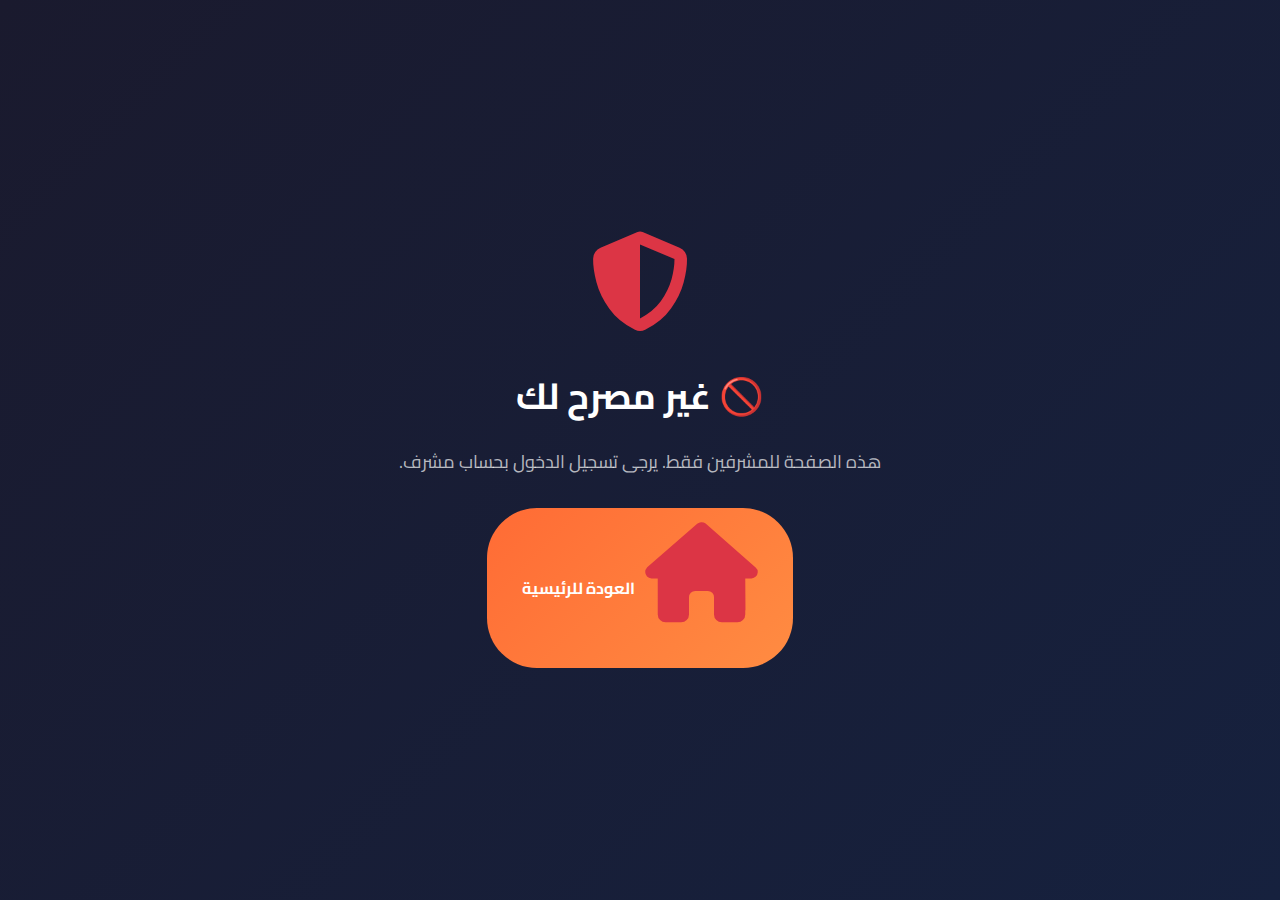
<file: admin.html>
<!DOCTYPE html>
<html lang="ar" dir="rtl">
<head>
    <meta charset="UTF-8">
    <meta name="viewport" content="width=device-width, initial-scale=1.0">
    <title>لوحة التحكم | الشيف الذهبي</title>
    <link rel="stylesheet" href="https://cdnjs.cloudflare.com/ajax/libs/font-awesome/6.4.0/css/all.min.css">
    <style>
        @import url('https://fonts.googleapis.com/css2?family=Cairo:wght@400;600;700;800;900&display=swap');
        
        * { margin: 0; padding: 0; box-sizing: border-box; }
        
        :root {
            --primary: #ff6b35;
            --primary-dark: #e55a2b;
            --secondary: #ff8c42;
            --success: #28a745;
            --danger: #dc3545;
            --warning: #ffc107;
            --info: #17a2b8;
            --dark: #1a1a2e;
            --gray: #6c757d;
            --light: #f8f9fa;
            --white: #ffffff;
            --gradient: linear-gradient(135deg, var(--primary), var(--secondary));
        }
        
        body {
            font-family: 'Cairo', sans-serif;
            background: var(--light);
            min-height: 100vh;
        }
        
        /* Access Denied */
        .access-denied {
            min-height: 100vh;
            display: flex;
            align-items: center;
            justify-content: center;
            background: linear-gradient(135deg, var(--dark), #16213e);
            color: var(--white);
            text-align: center;
            padding: 20px;
        }
        
        .access-denied i {
            font-size: 100px;
            color: var(--danger);
            margin-bottom: 30px;
            display: block;
        }
        
        .access-denied h1 {
            font-size: 36px;
            margin-bottom: 15px;
        }
        
        .access-denied p {
            color: rgba(255,255,255,0.7);
            font-size: 18px;
            margin-bottom: 30px;
        }
        
        .access-denied a {
            display: inline-flex;
            align-items: center;
            gap: 10px;
            background: var(--gradient);
            color: var(--white);
            padding: 15px 35px;
            border-radius: 50px;
            text-decoration: none;
            font-weight: 700;
            transition: all 0.3s;
        }
        
        .access-denied a:hover {
            transform: translateY(-3px);
            box-shadow: 0 10px 30px rgba(255,107,53,0.4);
        }
        
        /* Main Admin Panel */
        .admin-panel { display: none; }
        .admin-panel.visible { display: block; }
        
        /* Buttons */
        .btn {
            display: inline-flex;
            align-items: center;
            justify-content: center;
            gap: 8px;
            padding: 12px 24px;
            border: none;
            border-radius: 12px;
            font-family: inherit;
            font-size: 14px;
            font-weight: 700;
            cursor: pointer;
            transition: all 0.3s;
        }
        
        .btn:hover { transform: translateY(-2px); }
        .btn:active { transform: scale(0.98); }
        
        .btn-primary { background: var(--gradient); color: var(--white); }
        .btn-success { background: linear-gradient(135deg, var(--success), #20c997); color: var(--white); }
        .btn-danger { background: linear-gradient(135deg, var(--danger), #c82333); color: var(--white); }
        .btn-info { background: linear-gradient(135deg, var(--info), #138496); color: var(--white); }
        .btn-warning { background: linear-gradient(135deg, var(--warning), #e0a800); color: var(--dark); }
        .btn-outline { background: var(--white); color: var(--dark); border: 2px solid #e0e0e0; }
        .btn-outline:hover { border-color: var(--primary); color: var(--primary); }
        .btn-sm { padding: 8px 16px; font-size: 13px; }
        .btn-block { width: 100%; }
        
        /* Layout */
        .app { display: flex; min-height: 100vh; }
        
        /* Sidebar */
        .sidebar {
            width: 280px;
            background: linear-gradient(180deg, var(--dark), #16213e);
            color: var(--white);
            position: fixed;
            height: 100vh;
            display: flex;
            flex-direction: column;
            z-index: 100;
            transition: transform 0.3s;
        }
        
        .sidebar-header {
            padding: 25px 20px;
            border-bottom: 1px solid rgba(255,255,255,0.1);
            display: flex;
            align-items: center;
            gap: 15px;
        }
        
        .sidebar-logo {
            width: 55px;
            height: 55px;
            background: var(--gradient);
            border-radius: 50%;
            display: flex;
            align-items: center;
            justify-content: center;
            font-size: 24px;
        }
        
        .sidebar-header h1 { font-size: 20px; font-weight: 800; }
        .sidebar-header small { color: rgba(255,255,255,0.5); font-size: 12px; display: block; }
        
        .sidebar-nav { flex: 1; padding: 20px 15px; overflow-y: auto; }
        
        .nav-label {
            font-size: 11px;
            color: rgba(255,255,255,0.4);
            text-transform: uppercase;
            letter-spacing: 1px;
            margin: 20px 10px 10px;
        }
        
        .nav-item {
            display: flex;
            align-items: center;
            gap: 12px;
            padding: 14px 18px;
            border-radius: 12px;
            color: rgba(255,255,255,0.7);
            text-decoration: none;
            font-weight: 600;
            font-size: 15px;
            transition: all 0.3s;
            cursor: pointer;
            border: none;
            background: none;
            width: 100%;
            font-family: inherit;
            margin-bottom: 5px;
        }
        
        .nav-item:hover { background: rgba(255,255,255,0.1); color: var(--white); }
        .nav-item.active { background: var(--gradient); color: var(--white); }
        .nav-item i { width: 22px; font-size: 18px; }
        
        .nav-item .badge {
            margin-right: auto;
            background: var(--danger);
            color: var(--white);
            padding: 3px 10px;
            border-radius: 20px;
            font-size: 12px;
            font-weight: 700;
            animation: pulse 2s infinite;
        }
        
        @keyframes pulse {
            0%, 100% { transform: scale(1); }
            50% { transform: scale(1.1); }
        }
        
        .sidebar-footer {
            padding: 20px;
            border-top: 1px solid rgba(255,255,255,0.1);
        }
        
        .user-card {
            display: flex;
            align-items: center;
            gap: 12px;
            padding: 15px;
            background: rgba(255,255,255,0.05);
            border-radius: 12px;
            margin-bottom: 15px;
        }
        
        .user-avatar {
            width: 45px;
            height: 45px;
            background: var(--gradient);
            border-radius: 50%;
            display: flex;
            align-items: center;
            justify-content: center;
            font-size: 18px;
        }
        
        .user-info span { display: block; font-size: 14px; font-weight: 700; }
        .user-info small { color: rgba(255,255,255,0.5); font-size: 12px; }
        
        .sidebar-footer a, .sidebar-footer button {
            display: flex;
            align-items: center;
            gap: 10px;
            padding: 12px;
            border-radius: 10px;
            color: rgba(255,255,255,0.6);
            text-decoration: none;
            font-weight: 600;
            cursor: pointer;
            border: none;
            background: none;
            width: 100%;
            font-family: inherit;
            font-size: 14px;
            margin-bottom: 5px;
            transition: all 0.3s;
        }
        
        .sidebar-footer a:hover { color: var(--primary); background: rgba(255,255,255,0.05); }
        .sidebar-footer button:hover { color: var(--danger); background: rgba(255,255,255,0.05); }
        
        /* Main */
        .main { flex: 1; margin-right: 280px; }
        
        /* Header */
        .header {
            background: var(--white);
            padding: 20px 30px;
            display: flex;
            justify-content: space-between;
            align-items: center;
            box-shadow: 0 2px 20px rgba(0,0,0,0.05);
            position: sticky;
            top: 0;
            z-index: 50;
        }
        
        .header-title h2 { font-size: 24px; color: var(--dark); font-weight: 800; }
        .header-title p { color: var(--gray); font-size: 14px; }
        
        .header-actions { display: flex; align-items: center; gap: 15px; }
        
        .notif-btn {
            position: relative;
            width: 50px;
            height: 50px;
            background: var(--light);
            border: none;
            border-radius: 50%;
            font-size: 20px;
            color: var(--gray);
            cursor: pointer;
            transition: all 0.3s;
        }
        
        .notif-btn:hover { background: #e0e0e0; color: var(--primary); }
        .notif-btn.has-notif { animation: shake 0.5s ease infinite; }
        
        @keyframes shake {
            0%, 100% { transform: rotate(0); }
            25% { transform: rotate(-15deg); }
            75% { transform: rotate(15deg); }
        }
        
        .notif-badge {
            position: absolute;
            top: -3px;
            right: -3px;
            min-width: 24px;
            height: 24px;
            background: var(--danger);
            color: var(--white);
            font-size: 12px;
            font-weight: 700;
            border-radius: 50%;
            display: flex;
            align-items: center;
            justify-content: center;
        }
        
        .mobile-toggle {
            display: none;
            width: 50px;
            height: 50px;
            background: var(--light);
            border: none;
            border-radius: 50%;
            font-size: 22px;
            cursor: pointer;
        }
        
        /* Content */
        .content { padding: 30px; }
        
        /* Sections */
        .section { display: none; animation: fadeIn 0.4s ease; }
        .section.active { display: block; }
        
        @keyframes fadeIn {
            from { opacity: 0; transform: translateY(15px); }
            to { opacity: 1; transform: translateY(0); }
        }
        
        /* Stats */
        .stats-grid {
            display: grid;
            grid-template-columns: repeat(auto-fit, minmax(240px, 1fr));
            gap: 25px;
            margin-bottom: 30px;
        }
        
        .stat-card {
            background: var(--white);
            padding: 25px;
            border-radius: 20px;
            box-shadow: 0 5px 25px rgba(0,0,0,0.05);
            display: flex;
            align-items: center;
            gap: 20px;
            transition: all 0.3s;
        }
        
        .stat-card:hover { transform: translateY(-5px); box-shadow: 0 15px 40px rgba(0,0,0,0.1); }
        
        .stat-icon {
            width: 70px;
            height: 70px;
            border-radius: 20px;
            display: flex;
            align-items: center;
            justify-content: center;
            font-size: 28px;
        }
        
        .stat-icon.orange { background: linear-gradient(135deg, #fff5f0, #ffe0d0); color: var(--primary); }
        .stat-icon.green { background: linear-gradient(135deg, #e8f5e9, #c8e6c9); color: var(--success); }
        .stat-icon.blue { background: linear-gradient(135deg, #e3f2fd, #bbdefb); color: var(--info); }
        .stat-icon.purple { background: linear-gradient(135deg, #f3e5f5, #e1bee7); color: #8e24aa; }
        .stat-icon.yellow { background: linear-gradient(135deg, #fffde7, #fff9c4); color: #f9a825; }
        .stat-icon.red { background: linear-gradient(135deg, #ffebee, #ffcdd2); color: var(--danger); }
        
        .stat-info h3 { font-size: 32px; font-weight: 900; color: var(--dark); }
        .stat-info p { color: var(--gray); font-size: 14px; }
        
        /* Card */
        .card {
            background: var(--white);
            border-radius: 20px;
            box-shadow: 0 5px 25px rgba(0,0,0,0.05);
            overflow: hidden;
            margin-bottom: 25px;
        }
        
        .card-header {
            padding: 20px 25px;
            border-bottom: 2px solid var(--light);
            display: flex;
            justify-content: space-between;
            align-items: center;
            flex-wrap: wrap;
            gap: 15px;
        }
        
        .card-header h3 {
            font-size: 18px;
            font-weight: 800;
            display: flex;
            align-items: center;
            gap: 12px;
        }
        
        .card-header h3 i { color: var(--primary); }
        .card-body { padding: 25px; }
        .card-filters { display: flex; gap: 12px; flex-wrap: wrap; }
        
        /* Form */
        .form-group { margin-bottom: 20px; }
        .form-group label { display: block; font-weight: 700; margin-bottom: 10px; color: var(--dark); font-size: 14px; }
        
        .form-input, .form-select {
            width: 100%;
            padding: 14px 18px;
            border: 2px solid #e0e0e0;
            border-radius: 12px;
            font-family: inherit;
            font-size: 15px;
            transition: all 0.3s;
        }
        
        .form-input:focus, .form-select:focus {
            outline: none;
            border-color: var(--primary);
            box-shadow: 0 0 0 5px rgba(255,107,53,0.1);
        }
        
        /* Order Card */
        .order-card {
            display: flex;
            align-items: center;
            justify-content: space-between;
            padding: 20px;
            background: var(--light);
            border-radius: 16px;
            margin-bottom: 15px;
            cursor: pointer;
            transition: all 0.3s;
            border-right: 5px solid transparent;
        }
        
        .order-card:hover { transform: translateX(-5px); box-shadow: 0 5px 20px rgba(0,0,0,0.08); }
        .order-card.new { border-right-color: var(--warning); background: #fffbf0; }
        
        .order-info h4 { font-size: 17px; color: var(--dark); margin-bottom: 5px; display: flex; align-items: center; gap: 8px; }
        .order-info p { font-size: 13px; color: var(--gray); }
        .order-meta { text-align: left; }
        .order-meta .price { font-size: 20px; font-weight: 900; color: var(--primary); }
        
        /* Status */
        .status {
            display: inline-block;
            padding: 6px 16px;
            border-radius: 20px;
            font-size: 13px;
            font-weight: 700;
        }
        
        .status-جديد { background: #fff3cd; color: #856404; }
        .status-قيد_التحضير { background: #cce5ff; color: #004085; }
        .status-جاهز { background: #d4edda; color: #155724; }
        .status-تم_التوصيل { background: #e2e3e5; color: #383d41; }
        .status-ملغي { background: #f8d7da; color: #721c24; }
        
        /* Table */
        .table-wrap { overflow-x: auto; }
        table { width: 100%; border-collapse: collapse; }
        
        th {
            text-align: right;
            padding: 16px;
            background: var(--light);
            color: var(--gray);
            font-weight: 700;
            font-size: 13px;
        }
        
        td { padding: 16px; border-bottom: 1px solid #f0f0f0; font-size: 14px; }
        tr:hover td { background: #fafafa; }
        
        .table-actions { display: flex; gap: 8px; }
        
        .table-actions button {
            width: 40px;
            height: 40px;
            border: none;
            border-radius: 10px;
            cursor: pointer;
            transition: all 0.2s;
            font-size: 16px;
        }
        
        .table-actions .view-btn { background: #e3f2fd; color: #1976d2; }
        .table-actions .edit-btn { background: #fff3e0; color: #f57c00; }
        .table-actions .delete-btn { background: #ffebee; color: #c62828; }
        .table-actions button:hover { transform: scale(1.1); }
        
        /* Menu Grid */
        .menu-grid {
            display: grid;
            grid-template-columns: repeat(auto-fill, minmax(280px, 1fr));
            gap: 25px;
        }
        
        .menu-item {
            background: var(--light);
            border-radius: 16px;
            overflow: hidden;
            transition: all 0.3s;
        }
        
        .menu-item:hover { transform: translateY(-5px); box-shadow: 0 10px 30px rgba(0,0,0,0.1); }
        
        .menu-item img { width: 100%; height: 180px; object-fit: cover; }
        .menu-item-body { padding: 20px; }
        
        .menu-item-header {
            display: flex;
            justify-content: space-between;
            align-items: flex-start;
            margin-bottom: 10px;
        }
        
        .menu-item-header h4 { font-size: 17px; color: var(--dark); }
        
        .menu-item-header .price {
            background: var(--gradient);
            color: var(--white);
            padding: 5px 12px;
            border-radius: 10px;
            font-size: 14px;
            font-weight: 700;
        }
        
        .menu-item-cat { color: var(--gray); font-size: 13px; display: flex; align-items: center; gap: 6px; margin-bottom: 15px; }
        
        /* Admin List */
        .admin-item {
            display: flex;
            align-items: center;
            justify-content: space-between;
            padding: 18px;
            background: var(--light);
            border-radius: 12px;
            margin-bottom: 12px;
            transition: all 0.3s;
        }
        
        .admin-item:hover { box-shadow: 0 5px 15px rgba(0,0,0,0.05); }
        
        .admin-item .email {
            font-weight: 700;
            display: flex;
            align-items: center;
            gap: 10px;
        }
        
        .admin-item .email i { color: var(--primary); }
        .admin-item .main-badge { background: var(--gradient); color: var(--white); padding: 4px 12px; border-radius: 20px; font-size: 11px; font-weight: 700; margin-right: 10px; }
        
        /* Activity List */
        .activity-item {
            display: flex;
            align-items: flex-start;
            gap: 15px;
            padding: 15px;
            border-bottom: 1px solid #f0f0f0;
        }
        
        .activity-item:last-child { border-bottom: none; }
        
        .activity-icon {
            width: 45px;
            height: 45px;
            border-radius: 50%;
            display: flex;
            align-items: center;
            justify-content: center;
            font-size: 18px;
        }
        
        .activity-icon.visit { background: #e3f2fd; color: #1976d2; }
        .activity-icon.cart { background: #fff3e0; color: #f57c00; }
        .activity-icon.order { background: #e8f5e9; color: #388e3c; }
        .activity-icon.remove { background: #ffebee; color: #c62828; }
        .activity-icon.login { background: #f3e5f5; color: #7b1fa2; }
        
        .activity-info h4 { font-size: 14px; color: var(--dark); margin-bottom: 3px; }
        .activity-info p { font-size: 12px; color: var(--gray); }
        
        /* Settings */
        .settings-grid {
            display: grid;
            grid-template-columns: repeat(auto-fit, minmax(380px, 1fr));
            gap: 25px;
        }
        
        .settings-card {
            background: var(--white);
            padding: 30px;
            border-radius: 20px;
            box-shadow: 0 5px 25px rgba(0,0,0,0.05);
        }
        
        .settings-card h3 {
            font-size: 20px;
            margin-bottom: 25px;
            display: flex;
            align-items: center;
            gap: 12px;
        }
        
        .settings-card h3 i { color: var(--primary); }
        .settings-card.danger { border: 2px solid #ffcdd2; }
        .settings-card.danger h3, .settings-card.danger h3 i { color: var(--danger); }
        
        .danger-actions { display: flex; gap: 15px; flex-wrap: wrap; }
        
        /* Modal */
        .modal {
            position: fixed;
            inset: 0;
            background: rgba(0,0,0,0.6);
            backdrop-filter: blur(5px);
            z-index: 1000;
            display: none;
            align-items: center;
            justify-content: center;
            padding: 20px;
        }
        
        .modal.show { display: flex; }
        
        .modal-content {
            background: var(--white);
            border-radius: 24px;
            width: 100%;
            max-width: 600px;
            max-height: 90vh;
            overflow: hidden;
            animation: modalIn 0.4s ease;
        }
        
        @keyframes modalIn {
            from { opacity: 0; transform: scale(0.9) translateY(30px); }
            to { opacity: 1; transform: scale(1) translateY(0); }
        }
        
        .modal-header {
            padding: 25px;
            background: var(--gradient);
            color: var(--white);
            display: flex;
            justify-content: space-between;
            align-items: center;
        }
        
        .modal-header h3 { font-size: 20px; display: flex; align-items: center; gap: 12px; }
        
        .modal-close {
            width: 40px;
            height: 40px;
            background: rgba(255,255,255,0.2);
            border: none;
            border-radius: 50%;
            color: var(--white);
            font-size: 24px;
            cursor: pointer;
            transition: all 0.3s;
        }
        
        .modal-close:hover { background: rgba(255,255,255,0.3); transform: rotate(90deg); }
        
        .modal-body { padding: 25px; max-height: calc(90vh - 100px); overflow-y: auto; }
        
        /* Order Details */
        .order-details-grid {
            display: grid;
            grid-template-columns: 1fr 1fr;
            gap: 20px;
            margin-bottom: 25px;
        }
        
        .detail-card {
            background: var(--light);
            padding: 20px;
            border-radius: 16px;
        }
        
        .detail-card h4 {
            font-size: 14px;
            color: var(--gray);
            margin-bottom: 12px;
            display: flex;
            align-items: center;
            gap: 8px;
        }
        
        .detail-card h4 i { color: var(--primary); }
        .detail-card p { font-size: 14px; color: var(--dark); margin-bottom: 5px; }
        
        .order-total-box {
            background: linear-gradient(135deg, #fff5f0, #fff);
            padding: 20px;
            border-radius: 16px;
            text-align: center;
            font-size: 28px;
            font-weight: 900;
            color: var(--primary);
            border: 2px solid #ffe0c2;
            margin: 20px 0;
        }
        
        /* Toast */
        .toast {
            position: fixed;
            bottom: 30px;
            left: 50%;
            transform: translateX(-50%) translateY(100px);
            background: var(--success);
            color: var(--white);
            padding: 18px 35px;
            border-radius: 14px;
            font-weight: 700;
            display: flex;
            align-items: center;
            gap: 12px;
            z-index: 5000;
            opacity: 0;
            transition: all 0.4s;
            box-shadow: 0 15px 50px rgba(0,0,0,0.2);
        }
        
        .toast.show { opacity: 1; transform: translateX(-50%) translateY(0); }
        .toast.error { background: var(--danger); }
        
        /* Sidebar Overlay */
        .sidebar-overlay {
            position: fixed;
            inset: 0;
            background: rgba(0,0,0,0.5);
            z-index: 99;
            display: none;
        }
        
        .sidebar-overlay.show { display: block; }
        
        /* Responsive */
        @media (max-width: 1200px) {
            .sidebar { transform: translateX(100%); width: 300px; }
            .sidebar.open { transform: translateX(0); }
            .main { margin-right: 0; }
            .mobile-toggle { display: flex; align-items: center; justify-content: center; }
        }
        
        @media (max-width: 768px) {
            .header { padding: 15px 20px; }
            .content { padding: 20px; }
            .stats-grid { grid-template-columns: 1fr 1fr; }
            .stat-card { padding: 20px; }
            .stat-icon { width: 55px; height: 55px; font-size: 22px; }
            .stat-info h3 { font-size: 24px; }
            .order-details-grid { grid-template-columns: 1fr; }
            .settings-grid { grid-template-columns: 1fr; }
        }
        
        @media (max-width: 480px) {
            .stats-grid { grid-template-columns: 1fr; }
            .menu-grid { grid-template-columns: 1fr; }
            .settings-grid { grid-template-columns: 1fr; }
        }
    </style>
</head>
<body>

<!-- Access Denied Screen -->
<div class="access-denied" id="accessDenied">
    <div>
        <i class="fas fa-shield-alt"></i>
        <h1>🚫 غير مصرح لك</h1>
        <p>هذه الصفحة للمشرفين فقط. يرجى تسجيل الدخول بحساب مشرف.</p>
        <a href="index.html">
            <i class="fas fa-home"></i>
            العودة للرئيسية
        </a>
    </div>
</div>

<!-- Admin Panel -->
<div class="admin-panel" id="adminPanel">
    <div class="app">
        <div class="sidebar-overlay" id="sidebarOverlay" onclick="toggleSidebar()"></div>
        
        <!-- Sidebar -->
        <aside class="sidebar" id="sidebar">
            <div class="sidebar-header">
                <div class="sidebar-logo"><i class="fas fa-utensils"></i></div>
                <div>
                    <h1>الشيف الذهبي</h1>
                    <small>لوحة التحكم</small>
                </div>
            </div>
            
            <nav class="sidebar-nav">
                <div class="nav-label">القائمة الرئيسية</div>
                <button class="nav-item active" onclick="showSection('dashboard', this)">
                    <i class="fas fa-chart-pie"></i> الرئيسية
                    <span class="badge" id="newOrdersBadge" style="display:none">0</span>
                </button>
                <button class="nav-item" onclick="showSection('orders', this)">
                    <i class="fas fa-clipboard-list"></i> الطلبات
                </button>
                <button class="nav-item" onclick="showSection('menu', this)">
                    <i class="fas fa-hamburger"></i> قائمة الطعام
                </button>
                
                <div class="nav-label">الإحصائيات</div>
                <button class="nav-item" onclick="showSection('analytics', this)">
                    <i class="fas fa-chart-line"></i> التحليلات
                </button>
                <button class="nav-item" onclick="showSection('users', this)">
                    <i class="fas fa-users"></i> المستخدمين
                </button>
                <button class="nav-item" onclick="showSection('activities', this)">
                    <i class="fas fa-history"></i> سجل النشاط
                </button>
                
                <div class="nav-label">الإدارة</div>
                <button class="nav-item" onclick="showSection('admins', this)">
                    <i class="fas fa-user-shield"></i> المشرفين
                </button>
                <button class="nav-item" onclick="showSection('settings', this)">
                    <i class="fas fa-cog"></i> الإعدادات
                </button>
            </nav>
            
            <div class="sidebar-footer">
                <div class="user-card">
                    <div class="user-avatar"><i class="fas fa-user"></i></div>
                    <div class="user-info">
                        <span id="adminName">المدير</span>
                        <small id="adminEmail">admin@chef.com</small>
                    </div>
                </div>
                <a href="index.html"><i class="fas fa-store"></i> العودة للموقع</a>
                <button onclick="logout()"><i class="fas fa-sign-out-alt"></i> تسجيل الخروج</button>
            </div>
        </aside>
        
        <!-- Main Content -->
        <main class="main">
            <header class="header">
                <button class="mobile-toggle" onclick="toggleSidebar()">
                    <i class="fas fa-bars"></i>
                </button>
                <div class="header-title">
                    <h2 id="pageTitle">الرئيسية</h2>
                    <p>مرحباً بك في لوحة التحكم 👋</p>
                </div>
                <div class="header-actions">
                    <button class="notif-btn" id="notifBtn" onclick="showSection('orders', document.querySelectorAll('.nav-item')[1])">
                        <i class="fas fa-bell"></i>
                        <span class="notif-badge" id="notifBadge" style="display:none">0</span>
                    </button>
                </div>
            </header>
            
            <div class="content">
                <!-- Dashboard Section -->
                <section class="section active" id="dashboardSection">
                    <div class="stats-grid">
                        <div class="stat-card">
                            <div class="stat-icon orange"><i class="fas fa-clipboard-list"></i></div>
                            <div class="stat-info">
                                <h3 id="totalOrders">0</h3>
                                <p>إجمالي الطلبات</p>
                            </div>
                        </div>
                        <div class="stat-card">
                            <div class="stat-icon green"><i class="fas fa-money-bill-wave"></i></div>
                            <div class="stat-info">
                                <h3 id="totalRevenue">0 ر.س</h3>
                                <p>الإيرادات</p>
                            </div>
                        </div>
                        <div class="stat-card">
                            <div class="stat-icon yellow"><i class="fas fa-clock"></i></div>
                            <div class="stat-info">
                                <h3 id="pendingOrders">0</h3>
                                <p>طلبات جديدة</p>
                            </div>
                        </div>
                        <div class="stat-card">
                            <div class="stat-icon blue"><i class="fas fa-users"></i></div>
                            <div class="stat-info">
                                <h3 id="totalUsers">0</h3>
                                <p>المستخدمين</p>
                            </div>
                        </div>
                        <div class="stat-card">
                            <div class="stat-icon purple"><i class="fas fa-eye"></i></div>
                            <div class="stat-info">
                                <h3 id="totalVisits">0</h3>
                                <p>الزيارات</p>
                            </div>
                        </div>
                        <div class="stat-card">
                            <div class="stat-icon red"><i class="fas fa-shopping-cart"></i></div>
                            <div class="stat-info">
                                <h3 id="cartAdds">0</h3>
                                <p>إضافة للسلة</p>
                            </div>
                        </div>
                    </div>
                    
                    <div class="card">
                        <div class="card-header">
                            <h3><i class="fas fa-fire"></i> أحدث الطلبات</h3>
                            <button class="btn btn-primary btn-sm" onclick="showSection('orders', document.querySelectorAll('.nav-item')[1])">
                                عرض الكل
                            </button>
                        </div>
                        <div class="card-body" id="recentOrders"></div>
                    </div>
                </section>
                
                <!-- Orders Section -->
                <section class="section" id="ordersSection">
                    <div class="card">
                        <div class="card-header">
                            <h3><i class="fas fa-list-alt"></i> جميع الطلبات</h3>
                            <div class="card-filters">
                                <select class="form-select" id="statusFilter" onchange="filterOrders()" style="width:160px">
                                    <option value="all">كل الحالات</option>
                                    <option value="جديد">🆕 جديد</option>
                                    <option value="قيد_التحضير">👨‍🍳 قيد التحضير</option>
                                    <option value="جاهز">✅ جاهز</option>
                                    <option value="تم_التوصيل">🚚 تم التوصيل</option>
                                    <option value="ملغي">❌ ملغي</option>
                                </select>
                                <input type="text" class="form-input" id="searchInput" placeholder="🔍 بحث..." onkeyup="filterOrders()" style="width:200px">
                            </div>
                        </div>
                        <div class="card-body">
                            <div class="table-wrap" id="ordersTable"></div>
                        </div>
                    </div>
                </section>
                
                <!-- Menu Section -->
                <section class="section" id="menuSection">
                    <div class="card">
                        <div class="card-header">
                            <h3><i class="fas fa-utensils"></i> قائمة الطعام</h3>
                            <button class="btn btn-success" onclick="showAddItemModal()">
                                <i class="fas fa-plus"></i> إضافة صنف
                            </button>
                        </div>
                        <div class="card-body">
                            <div class="menu-grid" id="menuList"></div>
                        </div>
                    </div>
                </section>
                
                <!-- Analytics Section -->
                <section class="section" id="analyticsSection">
                    <div class="stats-grid">
                        <div class="stat-card">
                            <div class="stat-icon green"><i class="fas fa-check-double"></i></div>
                            <div class="stat-info">
                                <h3 id="completedOrders">0</h3>
                                <p>طلبات مكتملة</p>
                            </div>
                        </div>
                        <div class="stat-card">
                            <div class="stat-icon red"><i class="fas fa-times-circle"></i></div>
                            <div class="stat-info">
                                <h3 id="cancelledOrders">0</h3>
                                <p>طلبات ملغية</p>
                            </div>
                        </div>
                        <div class="stat-card">
                            <div class="stat-icon blue"><i class="fas fa-calculator"></i></div>
                            <div class="stat-info">
                                <h3 id="avgOrder">0 ر.س</h3>
                                <p>متوسط الطلب</p>
                            </div>
                        </div>
                        <div class="stat-card">
                            <div class="stat-icon purple"><i class="fas fa-crown"></i></div>
                            <div class="stat-info">
                                <h3 id="topItem">-</h3>
                                <p>الأكثر طلباً</p>
                            </div>
                        </div>
                    </div>
                    
                    <div class="card">
                        <div class="card-header">
                            <h3><i class="fas fa-chart-bar"></i> إحصائيات الطلبات</h3>
                        </div>
                        <div class="card-body" id="orderStats"></div>
                    </div>
                </section>
                
                <!-- Users Section -->
                <section class="section" id="usersSection">
                    <div class="card">
                        <div class="card-header">
                            <h3><i class="fas fa-users"></i> المستخدمين المسجلين</h3>
                        </div>
                        <div class="card-body">
                            <div class="table-wrap" id="usersTable"></div>
                        </div>
                    </div>
                </section>
                
                <!-- Activities Section -->
                <section class="section" id="activitiesSection">
                    <div class="card">
                        <div class="card-header">
                            <h3><i class="fas fa-history"></i> سجل النشاط</h3>
                            <button class="btn btn-outline btn-sm" onclick="clearActivities()">
                                <i class="fas fa-trash"></i> مسح السجل
                            </button>
                        </div>
                        <div class="card-body" id="activitiesList" style="max-height:600px;overflow-y:auto"></div>
                    </div>
                </section>
                
                <!-- Admins Section -->
                <section class="section" id="adminsSection">
                    <div class="card">
                        <div class="card-header">
                            <h3><i class="fas fa-user-shield"></i> المشرفين</h3>
                            <button class="btn btn-success" onclick="showAddAdminModal()">
                                <i class="fas fa-user-plus"></i> إضافة مشرف
                            </button>
                        </div>
                        <div class="card-body" id="adminsList"></div>
                    </div>
                    
                    <div class="card" style="margin-top:25px">
                        <div class="card-header">
                            <h3><i class="fas fa-info-circle"></i> ملاحظة مهمة</h3>
                        </div>
                        <div class="card-body">
                            <p style="color:var(--gray);line-height:2;font-size:15px">
                                <i class="fas fa-check-circle" style="color:var(--success)"></i>
                                المشرفين المضافين هنا فقط يظهر لهم زر "لوحة التحكم"<br>
                                <i class="fas fa-bell" style="color:var(--warning)"></i>
                                ستصلك إشعارات عند وصول طلب جديد<br>
                                <i class="fas fa-shield-alt" style="color:var(--info)"></i>
                                المدير الرئيسي: zh394324@gmail.com
                            </p>
                        </div>
                    </div>
                </section>
                
                <!-- Settings Section -->
                <section class="section" id="settingsSection">
                    <div class="settings-grid">
                        <div class="settings-card">
                            <h3><i class="fas fa-store"></i> معلومات المطعم</h3>
                            <form onsubmit="saveRestaurantInfo(event)">
                                <div class="form-group">
                                    <label>اسم المطعم</label>
                                    <input type="text" class="form-input" id="restaurantName" value="الشيف الذهبي">
                                </div>
                                <div class="form-group">
                                    <label>رقم الهاتف</label>
                                    <input type="tel" class="form-input" id="restaurantPhone" value="+966 50 123 4567">
                                </div>
                                <div class="form-group">
                                    <label>العنوان</label>
                                    <input type="text" class="form-input" id="restaurantAddress" value="شارع الملك فهد، الرياض">
                                </div>
                                <button type="submit" class="btn btn-primary btn-block">
                                    <i class="fas fa-save"></i> حفظ المعلومات
                                </button>
                            </form>
                        </div>
                        
                        <div class="settings-card danger">
                            <h3><i class="fas fa-exclamation-triangle"></i> منطقة الخطر</h3>
                            <p style="color:var(--gray);margin-bottom:20px;font-size:14px">⚠️ هذه الإجراءات لا يمكن التراجع عنها</p>
                            <div class="danger-actions">
                                <button class="btn btn-outline" onclick="clearAllOrders()">
                                    <i class="fas fa-trash"></i> حذف كل الطلبات
                                </button>
                                <button class="btn btn-danger" onclick="resetEverything()">
                                    <i class="fas fa-undo"></i> إعادة ضبط المصنع
                                </button>
                            </div>
                        </div>
                    </div>
                </section>
            </div>
        </main>
    </div>
</div>

<!-- Order Modal -->
<div class="modal" id="orderModal">
    <div class="modal-content">
        <div class="modal-header">
            <h3><i class="fas fa-receipt"></i> تفاصيل الطلب</h3>
            <button class="modal-close" onclick="closeModal('orderModal')">×</button>
        </div>
        <div class="modal-body" id="orderDetails"></div>
    </div>
</div>

<!-- Add Item Modal -->
<div class="modal" id="addItemModal">
    <div class="modal-content">
        <div class="modal-header">
            <h3><i class="fas fa-plus-circle"></i> إضافة صنف جديد</h3>
            <button class="modal-close" onclick="closeModal('addItemModal')">×</button>
        </div>
        <form class="modal-body" onsubmit="addNewItem(event)">
            <div class="form-group">
                <label>اسم الصنف</label>
                <input type="text" class="form-input" id="itemName" required placeholder="مثال: برجر لحم">
            </div>
            <div class="form-group">
                <label>السعر (ر.س)</label>
                <input type="number" class="form-input" id="itemPrice" required placeholder="35">
            </div>
            <div class="form-group">
                <label>التصنيف</label>
                <select class="form-select" id="itemCategory" required>
                    <option value="burger">🍔 برجر</option>
                    <option value="pizza">🍕 بيتزا</option>
                    <option value="chicken">🍗 دجاج</option>
                    <option value="drinks">🥤 مشروبات</option>
                </select>
            </div>
            <div class="form-group">
                <label>رابط الصورة</label>
                <input type="url" class="form-input" id="itemImage" required placeholder="https://...">
            </div>
            <div class="form-group">
                <label>الوصف</label>
                <input type="text" class="form-input" id="itemDesc" required placeholder="وصف مختصر للصنف">
            </div>
            <div style="display:flex;gap:12px;margin-top:25px">
                <button type="submit" class="btn btn-success" style="flex:1">
                    <i class="fas fa-plus"></i> إضافة
                </button>
                <button type="button" class="btn btn-outline" onclick="closeModal('addItemModal')">إلغاء</button>
            </div>
        </form>
    </div>
</div>

<!-- Add Admin Modal -->
<div class="modal" id="addAdminModal">
    <div class="modal-content">
        <div class="modal-header">
            <h3><i class="fas fa-user-plus"></i> إضافة مشرف جديد</h3>
            <button class="modal-close" onclick="closeModal('addAdminModal')">×</button>
        </div>
        <form class="modal-body" onsubmit="addNewAdmin(event)">
            <div class="form-group">
                <label>البريد الإلكتروني</label>
                <input type="email" class="form-input" id="newAdminEmail" required placeholder="example@email.com">
            </div>
            <p style="color:var(--gray);font-size:13px;margin-bottom:20px">
                <i class="fas fa-info-circle"></i>
                يجب أن يكون هذا الإيميل مسجل في الموقع أولاً
            </p>
            <div style="display:flex;gap:12px">
                <button type="submit" class="btn btn-success" style="flex:1">
                    <i class="fas fa-user-plus"></i> إضافة
                </button>
                <button type="button" class="btn btn-outline" onclick="closeModal('addAdminModal')">إلغاء</button>
            </div>
        </form>
    </div>
</div>

<!-- Toast -->
<div class="toast" id="toast">
    <i class="fas fa-check-circle"></i>
    <span id="toastMsg">تم بنجاح!</span>
</div>

<!-- Audio for notifications -->
<audio id="notifSound" src="https://assets.mixkit.co/active_storage/sfx/2869/2869-preview.mp3" preload="auto"></audio>

<script>
// ========== AUTH CHECK ==========
const currentUser = JSON.parse(localStorage.getItem('chef_current_user'));
const admins = JSON.parse(localStorage.getItem('chef_admins')) || ['zh394324@gmail.com'];

// Check if user is admin
function checkAccess() {
    if (!currentUser || !admins.includes(currentUser.email.toLowerCase())) {
        document.getElementById('accessDenied').style.display = 'flex';
        document.getElementById('adminPanel').classList.remove('visible');
        return false;
    } else {
        document.getElementById('accessDenied').style.display = 'none';
        document.getElementById('adminPanel').classList.add('visible');
        document.getElementById('adminName').textContent = currentUser.name || 'المدير';
        document.getElementById('adminEmail').textContent = currentUser.email;
        return true;
    }
}

// If not admin, stop here
if (!checkAccess()) {
    console.log('Access denied');
}

// ========== DEFAULT DATA ==========
const defaultMenu = [
    { id: 1, name: 'برجر كلاسيك', price: 35, cat: 'burger', img: 'https://images.unsplash.com/photo-1568901346375-23c9450c58cd?w=400', desc: 'برجر لحم مع جبنة' },
    { id: 2, name: 'برجر دجاج', price: 30, cat: 'burger', img: 'https://images.unsplash.com/photo-1606755962773-d324e0a13086?w=400', desc: 'دجاج مقرمش' },
    { id: 3, name: 'برجر دبل', price: 50, cat: 'burger', img: 'https://images.unsplash.com/photo-1553979459-d2229ba7433b?w=400', desc: 'طبقتين لحم' },
    { id: 4, name: 'بيتزا مارجريتا', price: 45, cat: 'pizza', img: 'https://images.unsplash.com/photo-1574071318508-1cdbab80d002?w=400', desc: 'طماطم وموزاريلا' },
    { id: 5, name: 'بيتزا بيبروني', price: 55, cat: 'pizza', img: 'https://images.unsplash.com/photo-1628840042765-356cda07504e?w=400', desc: 'بيبروني حار' },
    { id: 6, name: 'بيتزا سوبريم', price: 65, cat: 'pizza', img: 'https://images.unsplash.com/photo-1565299624946-b28f40a0ae38?w=400', desc: 'كل شيء' },
    { id: 7, name: 'دجاج مقلي', price: 45, cat: 'chicken', img: 'https://images.unsplash.com/photo-1626645738196-c2a7c87a8f58?w=400', desc: '8 قطع' },
    { id: 8, name: 'أجنحة حارة', price: 35, cat: 'chicken', img: 'https://images.unsplash.com/photo-1608039829572-9b0189c96a58?w=400', desc: 'صلصة حارة' },
    { id: 9, name: 'شاورما', price: 25, cat: 'chicken', img: 'https://images.unsplash.com/photo-1529006557810-274b9b2fc783?w=400', desc: 'مع الثومية' },
    { id: 10, name: 'عصير برتقال', price: 15, cat: 'drinks', img: 'https://images.unsplash.com/photo-1621506289937-a8e4df240d0b?w=400', desc: 'طازج' },
    { id: 11, name: 'موهيتو', price: 18, cat: 'drinks', img: 'https://images.unsplash.com/photo-1551538827-9c037cb4f32a?w=400', desc: 'نعناع وليمون' },
    { id: 12, name: 'سموذي فراولة', price: 20, cat: 'drinks', img: 'https://images.unsplash.com/photo-1553530666-ba11a7da3888?w=400', desc: 'فراولة طازجة' },
];

const catNames = { burger: '🍔 برجر', pizza: '🍕 بيتزا', chicken: '🍗 دجاج', drinks: '🥤 مشروبات' };

// ========== STATE ==========
let menu = JSON.parse(localStorage.getItem('chef_menu')) || defaultMenu;
let orders = JSON.parse(localStorage.getItem('chef_orders')) || [];
let lastOrderCount = orders.length;

// ========== NAVIGATION ==========
function showSection(id, btn) {
    document.querySelectorAll('.section').forEach(s => s.classList.remove('active'));
    document.querySelectorAll('.nav-item').forEach(n => n.classList.remove('active'));
    document.getElementById(id + 'Section').classList.add('active');
    if (btn) btn.classList.add('active');
    
    const titles = {
        dashboard: 'الرئيسية',
        orders: 'الطلبات',
        menu: 'قائمة الطعام',
        analytics: 'التحليلات',
        users: 'المستخدمين',
        activities: 'سجل النشاط',
        admins: 'المشرفين',
        settings: 'الإعدادات'
    };
    document.getElementById('pageTitle').textContent = titles[id];
    
    if (window.innerWidth <= 1200) toggleSidebar();
    
    if (id === 'dashboard') loadDashboard();
    if (id === 'orders') loadOrders();
    if (id === 'menu') loadMenu();
    if (id === 'analytics') loadAnalytics();
    if (id === 'users') loadUsers();
    if (id === 'activities') loadActivities();
    if (id === 'admins') loadAdmins();
}

function toggleSidebar() {
    document.getElementById('sidebar').classList.toggle('open');
    document.getElementById('sidebarOverlay').classList.toggle('show');
}

// ========== DASHBOARD ==========
function loadDashboard() {
    orders = JSON.parse(localStorage.getItem('chef_orders')) || [];
    const users = JSON.parse(localStorage.getItem('chef_users')) || [];
    const visits = JSON.parse(localStorage.getItem('chef_visits')) || [];
    const activities = JSON.parse(localStorage.getItem('chef_activities')) || [];
    
    const total = orders.length;
    const revenue = orders.filter(o => o.status !== 'ملغي').reduce((s, o) => s + o.total, 0);
    const pending = orders.filter(o => o.status === 'جديد').length;
    const cartAdds = activities.filter(a => a.type === 'إضافة للسلة').length;
    
    document.getElementById('totalOrders').textContent = total;
    document.getElementById('totalRevenue').textContent = revenue.toLocaleString() + ' ر.س';
    document.getElementById('pendingOrders').textContent = pending;
    document.getElementById('totalUsers').textContent = users.length;
    document.getElementById('totalVisits').textContent = visits.length;
    document.getElementById('cartAdds').textContent = cartAdds;
    
    updateNotifBadge(pending);
    
    document.getElementById('recentOrders').innerHTML = orders.slice(0, 5).length ? orders.slice(0, 5).map(o => 
        `<div class="order-card ${o.status === 'جديد' ? 'new' : ''}" onclick="viewOrder(${o.id})">
            <div class="order-info">
                <h4><i class="fas fa-user"></i> ${o.customer.name}</h4>
                <p><i class="fas fa-clock"></i> ${o.date}</p>
            </div>
            <div class="order-meta">
                <div class="price">${o.total} ر.س</div>
                <span class="status status-${o.status}">${o.status.replace('_', ' ')}</span>
            </div>
        </div>`
    ).join('') : '<p style="text-align:center;color:var(--gray);padding:50px">لا توجد طلبات بعد 📭</p>';
}

function updateNotifBadge(count) {
    const badge = document.getElementById('notifBadge');
    const navBadge = document.getElementById('newOrdersBadge');
    const btn = document.getElementById('notifBtn');
    
    badge.textContent = count;
    badge.style.display = count > 0 ? 'flex' : 'none';
    
    navBadge.textContent = count;
    navBadge.style.display = count > 0 ? 'inline' : 'none';
    
    btn.classList.toggle('has-notif', count > 0);
}

// ========== ORDERS ==========
function loadOrders() {
    orders = JSON.parse(localStorage.getItem('chef_orders')) || [];
    filterOrders();
}

function filterOrders() {
    const status = document.getElementById('statusFilter').value;
    const search = document.getElementById('searchInput').value.toLowerCase();
    
    let filtered = orders;
    if (status !== 'all') filtered = filtered.filter(o => o.status === status);
    if (search) filtered = filtered.filter(o => 
        o.customer.name.includes(search) || 
        o.customer.phone.includes(search) ||
        o.id.toString().includes(search)
    );
    
    document.getElementById('ordersTable').innerHTML = filtered.length ? `
        <table>
            <thead>
                <tr>
                    <th>#</th>
                    <th>العميل</th>
                    <th>الهاتف</th>
                    <th>المبلغ</th>
                    <th>الحالة</th>
                    <th>التاريخ</th>
                    <th>إجراءات</th>
                </tr>
            </thead>
            <tbody>
                ${filtered.map(o => `
                    <tr style="${o.status === 'جديد' ? 'background:#fffbf0' : ''}">
                        <td><strong>#${o.id.toString().slice(-4)}</strong></td>
                        <td>${o.customer.name}</td>
                        <td dir="ltr">${o.customer.phone}</td>
                        <td><strong style="color:var(--primary)">${o.total} ر.س</strong></td>
                        <td>
                            <select class="status status-${o.status}" onchange="updateOrderStatus(${o.id}, this.value)" style="border:none;cursor:pointer;font-weight:700;padding:8px 12px;border-radius:20px">
                                <option value="جديد" ${o.status === 'جديد' ? 'selected' : ''}>🆕 جديد</option>
                                <option value="قيد_التحضير" ${o.status === 'قيد_التحضير' ? 'selected' : ''}>👨‍🍳 قيد التحضير</option>
                                <option value="جاهز" ${o.status === 'جاهز' ? 'selected' : ''}>✅ جاهز</option>
                                <option value="تم_التوصيل" ${o.status === 'تم_التوصيل' ? 'selected' : ''}>🚚 تم التوصيل</option>
                                <option value="ملغي" ${o.status === 'ملغي' ? 'selected' : ''}>❌ ملغي</option>
                            </select>
                        </td>
                        <td style="font-size:12px;color:var(--gray)">${o.date}</td>
                        <td>
                            <div class="table-actions">
                                <button class="view-btn" onclick="viewOrder(${o.id})" title="عرض"><i class="fas fa-eye"></i></button>
                                <button class="delete-btn" onclick="deleteOrder(${o.id})" title="حذف"><i class="fas fa-trash"></i></button>
                            </div>
                        </td>
                    </tr>
                `).join('')}
            </tbody>
        </table>
    ` : '<p style="text-align:center;color:var(--gray);padding:50px">لا توجد طلبات 📭</p>';
}

function updateOrderStatus(id, status) {
    const order = orders.find(o => o.id === id);
    if (order) {
        order.status = status;
        localStorage.setItem('chef_orders', JSON.stringify(orders));
        showToast('تم تحديث الحالة ✓');
        filterOrders();
        loadDashboard();
    }
}

function viewOrder(id) {
    const o = orders.find(x => x.id === id);
    if (!o) return;
    
    document.getElementById('orderDetails').innerHTML = `
        <div class="order-details-grid">
            <div class="detail-card">
                <h4><i class="fas fa-user"></i> بيانات العميل</h4>
                <p><strong>الاسم:</strong> ${o.customer.name}</p>
                <p><strong>الهاتف:</strong> ${o.customer.phone}</p>
                <p><strong>العنوان:</strong> ${o.customer.address}</p>
                <p><strong>الإيميل:</strong> ${o.customer.email || 'زائر'}</p>
            </div>
            <div class="detail-card">
                <h4><i class="fas fa-info-circle"></i> معلومات الطلب</h4>
                <p><strong>رقم الطلب:</strong> #${o.id.toString().slice(-4)}</p>
                <p><strong>التاريخ:</strong> ${o.date}</p>
                <p><strong>الحالة:</strong> <span class="status status-${o.status}">${o.status.replace('_', ' ')}</span></p>
            </div>
        </div>
        ${o.notes ? `<div style="background:#fff3cd;padding:15px;border-radius:12px;margin-bottom:15px"><i class="fas fa-comment"></i> <strong>ملاحظات:</strong> ${o.notes}</div>` : ''}
        <table style="margin-bottom:15px">
            <thead><tr><th>الصنف</th><th>الكمية</th><th>السعر</th><th>الإجمالي</th></tr></thead>
            <tbody>
                ${o.items.map(i => `<tr><td>${i.name}</td><td>${i.qty}</td><td>${i.price} ر.س</td><td><strong>${i.price * i.qty} ر.س</strong></td></tr>`).join('')}
            </tbody>
        </table>
        <div class="order-total-box">الإجمالي: ${o.total} ر.س</div>
        <div style="display:flex;gap:12px">
            <button class="btn btn-info" style="flex:1" onclick="printOrder(${o.id})"><i class="fas fa-print"></i> طباعة</button>
            <button class="btn btn-danger" onclick="deleteOrder(${o.id});closeModal('orderModal')"><i class="fas fa-trash"></i></button>
        </div>
    `;
    document.getElementById('orderModal').classList.add('show');
}

function deleteOrder(id) {
    if (confirm('هل أنت متأكد من حذف هذا الطلب؟ 🗑️')) {
        orders = orders.filter(o => o.id !== id);
        localStorage.setItem('chef_orders', JSON.stringify(orders));
        showToast('تم حذف الطلب ✓');
        loadDashboard();
        filterOrders();
    }
}

function printOrder(id) {
    const o = orders.find(x => x.id === id);
    if (!o) return;
    const w = window.open('', '_blank');
    w.document.write(`<!DOCTYPE html><html dir="rtl"><head><title>طلب #${o.id.toString().slice(-4)}</title>
        <style>body{font-family:Arial,sans-serif;padding:20px;max-width:400px;margin:0 auto}table{width:100%;border-collapse:collapse;margin:15px 0}th,td{border:1px solid #ddd;padding:10px;text-align:right}th{background:#f5f5f5}h1{color:#ff6b35;text-align:center}.total{font-size:22px;font-weight:bold;color:#ff6b35;text-align:center;padding:15px;background:#fff5f0;border-radius:10px;margin:15px 0}</style></head>
        <body>
        <h1>🍔 الشيف الذهبي</h1>
        <hr>
        <p><strong>رقم الطلب:</strong> #${o.id.toString().slice(-4)}</p>
        <p><strong>التاريخ:</strong> ${o.date}</p>
        <p><strong>العميل:</strong> ${o.customer.name}</p>
        <p><strong>الهاتف:</strong> ${o.customer.phone}</p>
        <p><strong>العنوان:</strong> ${o.customer.address}</p>
        ${o.notes ? `<p><strong>ملاحظات:</strong> ${o.notes}</p>` : ''}
        <table>
            <tr><th>الصنف</th><th>الكمية</th><th>السعر</th><th>الإجمالي</th></tr>
            ${o.items.map(i => `<tr><td>${i.name}</td><td>${i.qty}</td><td>${i.price}</td><td>${i.price * i.qty} ر.س</td></tr>`).join('')}
        </table>
        <div class="total">الإجمالي: ${o.total} ر.س</div>
        <hr>
        <p style="text-align:center">شكراً لاختياركم الشيف الذهبي! 🍔❤️</p>
        </body></html>`);
    w.document.close();
    w.print();
}

// ========== MENU ==========
function loadMenu() {
    menu = JSON.parse(localStorage.getItem('chef_menu')) || defaultMenu;
    document.getElementById('menuList').innerHTML = menu.map(i => 
        `<div class="menu-item">
            <img src="${i.img}" alt="${i.name}">
            <div class="menu-item-body">
                <div class="menu-item-header">
                    <h4>${i.name}</h4>
                    <span class="price">${i.price} ر.س</span>
                </div>
                <div class="menu-item-cat"><i class="fas fa-tag"></i> ${catNames[i.cat]}</div>
                <button class="btn btn-danger btn-sm btn-block" onclick="deleteMenuItem(${i.id})">
                    <i class="fas fa-trash"></i> حذف
                </button>
            </div>
        </div>`
    ).join('');
}

function showAddItemModal() { document.getElementById('addItemModal').classList.add('show'); }

function addNewItem(e) {
    e.preventDefault();
    menu.push({
        id: Date.now(),
        name: document.getElementById('itemName').value,
        price: parseInt(document.getElementById('itemPrice').value),
        cat: document.getElementById('itemCategory').value,
        img: document.getElementById('itemImage').value,
        desc: document.getElementById('itemDesc').value
    });
    localStorage.setItem('chef_menu', JSON.stringify(menu));
    closeModal('addItemModal');
    e.target.reset();
    loadMenu();
    showToast('تم إضافة الصنف ✓');
}

function deleteMenuItem(id) {
    if (confirm('هل أنت متأكد من حذف هذا الصنف؟ 🗑️')) {
        menu = menu.filter(i => i.id !== id);
        localStorage.setItem('chef_menu', JSON.stringify(menu));
        loadMenu();
        showToast('تم حذف الصنف ✓');
    }
}

// ========== ANALYTICS ==========
function loadAnalytics() {
    orders = JSON.parse(localStorage.getItem('chef_orders')) || [];
    
    const completed = orders.filter(o => o.status === 'تم_التوصيل').length;
    const cancelled = orders.filter(o => o.status === 'ملغي').length;
    const validOrders = orders.filter(o => o.status !== 'ملغي');
    const avgOrder = validOrders.length > 0 ? Math.round(validOrders.reduce((s, o) => s + o.total, 0) / validOrders.length) : 0;
    
    const itemCounts = {};
    orders.forEach(o => {
        o.items.forEach(i => {
            itemCounts[i.name] = (itemCounts[i.name] || 0) + i.qty;
        });
    });
    const topItem = Object.entries(itemCounts).sort((a, b) => b[1] - a[1])[0];
    
    document.getElementById('completedOrders').textContent = completed;
    document.getElementById('cancelledOrders').textContent = cancelled;
    document.getElementById('avgOrder').textContent = avgOrder + ' ر.س';
    document.getElementById('topItem').textContent = topItem ? topItem[0] : '-';
    
    const statusCounts = {
        'جديد': orders.filter(o => o.status === 'جديد').length,
        'قيد_التحضير': orders.filter(o => o.status === 'قيد_التحضير').length,
        'جاهز': orders.filter(o => o.status === 'جاهز').length,
        'تم_التوصيل': completed,
        'ملغي': cancelled
    };
    
    document.getElementById('orderStats').innerHTML = `
        <div style="display:grid;grid-template-columns:repeat(auto-fit,minmax(150px,1fr));gap:15px">
            ${Object.entries(statusCounts).map(([status, count]) => `
                <div style="background:var(--light);padding:20px;border-radius:12px;text-align:center">
                    <div style="font-size:28px;font-weight:900;color:var(--dark)">${count}</div>
                    <div class="status status-${status}" style="margin-top:10px">${status.replace('_', ' ')}</div>
                </div>
            `).join('')}
        </div>
    `;
}

// ========== USERS ==========
function loadUsers() {
    const users = JSON.parse(localStorage.getItem('chef_users')) || [];
    
    document.getElementById('usersTable').innerHTML = users.length ? `
        <table>
            <thead>
                <tr>
                    <th>الاسم</th>
                    <th>البريد الإلكتروني</th>
                    <th>الهاتف</th>
                    <th>تاريخ التسجيل</th>
                    <th>الطلبات</th>
                </tr>
            </thead>
            <tbody>
                ${users.map(u => {
                    const userOrders = orders.filter(o => o.customer.email === u.email).length;
                    return `
                        <tr>
                            <td><strong>${u.name}</strong></td>
                            <td>${u.email}</td>
                            <td dir="ltr">${u.phone || '-'}</td>
                            <td style="font-size:12px;color:var(--gray)">${u.createdAt || '-'}</td>
                            <td><span style="background:var(--light);padding:5px 12px;border-radius:20px;font-weight:700">${userOrders}</span></td>
                        </tr>
                    `;
                }).join('')}
            </tbody>
        </table>
    ` : '<p style="text-align:center;color:var(--gray);padding:50px">لا يوجد مستخدمين مسجلين 👥</p>';
}

// ========== ACTIVITIES ==========
function loadActivities() {
    const activities = JSON.parse(localStorage.getItem('chef_activities')) || [];
    
    const iconMap = {
        'زيارة': 'visit',
        'إضافة للسلة': 'cart',
        'حذف من السلة': 'remove',
        'طلب جديد': 'order',
        'تسجيل دخول': 'login',
        'تسجيل جديد': 'login',
        'تسجيل خروج': 'login'
    };
    
    document.getElementById('activitiesList').innerHTML = activities.length ? activities.slice(0, 100).map(a => `
        <div class="activity-item">
            <div class="activity-icon ${iconMap[a.type] || 'visit'}">
                <i class="fas fa-${a.type === 'زيارة' ? 'eye' : a.type.includes('سلة') ? 'shopping-cart' : a.type === 'طلب جديد' ? 'receipt' : 'user'}"></i>
            </div>
            <div class="activity-info">
                <h4>${a.type} ${a.data.item ? '- ' + a.data.item : ''} ${a.data.total ? '(' + a.data.total + ' ر.س)' : ''}</h4>
                <p><i class="fas fa-user"></i> ${a.user} &nbsp; <i class="fas fa-clock"></i> ${a.date}</p>
            </div>
        </div>
    `).join('') : '<p style="text-align:center;color:var(--gray);padding:50px">لا يوجد نشاط بعد 📊</p>';
}

function clearActivities() {
    if (confirm('هل أنت متأكد من مسح سجل النشاط؟')) {
        localStorage.removeItem('chef_activities');
        loadActivities();
        showToast('تم مسح السجل ✓');
    }
}

// ========== ADMINS ==========
function loadAdmins() {
    const adminsList = JSON.parse(localStorage.getItem('chef_admins')) || ['zh394324@gmail.com'];
    document.getElementById('adminsList').innerHTML = adminsList.map((email, i) => 
        `<div class="admin-item">
            <div>
                <span class="email"><i class="fas fa-envelope"></i> ${email}</span>
                ${email === 'zh394324@gmail.com' ? '<span class="main-badge">المدير الرئيسي</span>' : ''}
            </div>
            ${email !== 'zh394324@gmail.com' ? `<button class="btn btn-danger btn-sm" onclick="removeAdmin('${email}')"><i class="fas fa-trash"></i></button>` : ''}
        </div>`
    ).join('');
}

function showAddAdminModal() { document.getElementById('addAdminModal').classList.add('show'); }

function addNewAdmin(e) {
    e.preventDefault();
    const email = document.getElementById('newAdminEmail').value.toLowerCase();
    const adminsList = JSON.parse(localStorage.getItem('chef_admins')) || ['zh394324@gmail.com'];
    
    if (adminsList.includes(email)) {
        showToast('هذا الإيميل موجود بالفعل!', 'error');
        return;
    }
    
    adminsList.push(email);
    localStorage.setItem('chef_admins', JSON.stringify(adminsList));
    closeModal('addAdminModal');
    e.target.reset();
    loadAdmins();
    showToast('تم إضافة المشرف ✓');
}

function removeAdmin(email) {
    if (confirm('هل أنت متأكد من حذف هذا المشرف؟ 🗑️')) {
        let adminsList = JSON.parse(localStorage.getItem('chef_admins')) || ['zh394324@gmail.com'];
        adminsList = adminsList.filter(a => a !== email);
        localStorage.setItem('chef_admins', JSON.stringify(adminsList));
        loadAdmins();
        showToast('تم حذف المشرف ✓');
    }
}

// ========== SETTINGS ==========
function saveRestaurantInfo(e) {
    e.preventDefault();
    localStorage.setItem('chef_restaurant_info', JSON.stringify({
        name: document.getElementById('restaurantName').value,
        phone: document.getElementById('restaurantPhone').value,
        address: document.getElementById('restaurantAddress').value
    }));
    showToast('تم حفظ المعلومات ✓');
}

function clearAllOrders() {
    if (confirm('⚠️ هل أنت متأكد من حذف جميع الطلبات؟\nهذا الإجراء لا يمكن التراجع عنه!')) {
        localStorage.removeItem('chef_orders');
        orders = [];
        loadDashboard();
        filterOrders();
        showToast('تم حذف جميع الطلبات ✓');
    }
}

function resetEverything() {
    if (confirm('⚠️ هل أنت متأكد من إعادة ضبط كل شيء؟\n\nسيتم حذف:\n- جميع الطلبات\n- قائمة الطعام\n- المستخدمين\n- سجل النشاط')) {
        const mainAdmin = 'zh394324@gmail.com';
        localStorage.clear();
        localStorage.setItem('chef_admins', JSON.stringify([mainAdmin]));
        showToast('تم إعادة ضبط المصنع ✓');
        setTimeout(() => location.href = 'index.html', 1500);
    }
}

// ========== HELPERS ==========
function closeModal(id) { document.getElementById(id).classList.remove('show'); }
function logout() { localStorage.removeItem('chef_current_user'); window.location.href = 'index.html'; }

function showToast(msg, type = 'success') {
    const toast = document.getElementById('toast');
    toast.className = 'toast show ' + (type === 'error' ? 'error' : '');
    toast.querySelector('i').className = type === 'error' ? 'fas fa-times-circle' : 'fas fa-check-circle';
    document.getElementById('toastMsg').textContent = msg;
    setTimeout(() => toast.classList.remove('show'), 3000);
}

// ========== NOTIFICATIONS ==========
function playNotifSound() {
    try { document.getElementById('notifSound').play(); } catch(e) {}
}

function showBrowserNotif(order) {
    if ('Notification' in window && Notification.permission === 'granted') {
        new Notification('🍔 طلب جديد!', {
            body: `${order.customer.name} - ${order.total} ر.س`,
            icon: 'https://images.unsplash.com/photo-1568901346375-23c9450c58cd?w=100',
            tag: 'new-order'
        });
    }
}

function checkNewOrders() {
    const currentOrders = JSON.parse(localStorage.getItem('chef_orders')) || [];
    if (currentOrders.length > lastOrderCount) {
        const newOrder = currentOrders[0];
        playNotifSound();
        showBrowserNotif(newOrder);
        showToast('🔔 طلب جديد من ' + newOrder.customer.name + '!');
        loadDashboard();
    }
    lastOrderCount = currentOrders.length;
}

window.addEventListener('storage', (e) => {
    if (e.key === 'chef_new_order') {
        setTimeout(() => checkNewOrders(), 100);
    }
});

// ========== INIT ==========
document.addEventListener('DOMContentLoaded', () => {
    if (!checkAccess()) return;
    
    loadDashboard();
    
    if ('Notification' in window && Notification.permission === 'default') {
        Notification.requestPermission();
    }
    
    const info = JSON.parse(localStorage.getItem('chef_restaurant_info'));
    if (info) {
        document.getElementById('restaurantName').value = info.name || '';
        document.getElementById('restaurantPhone').value = info.phone || '';
        document.getElementById('restaurantAddress').value = info.address || '';
    }
    
    setInterval(checkNewOrders, 3000);
});

document.addEventListener('keydown', e => {
    if (e.key === 'Escape') {
        closeModal('orderModal');
        closeModal('addItemModal');
        closeModal('addAdminModal');
    }
});
</script>

</body>
</html>
</file>
